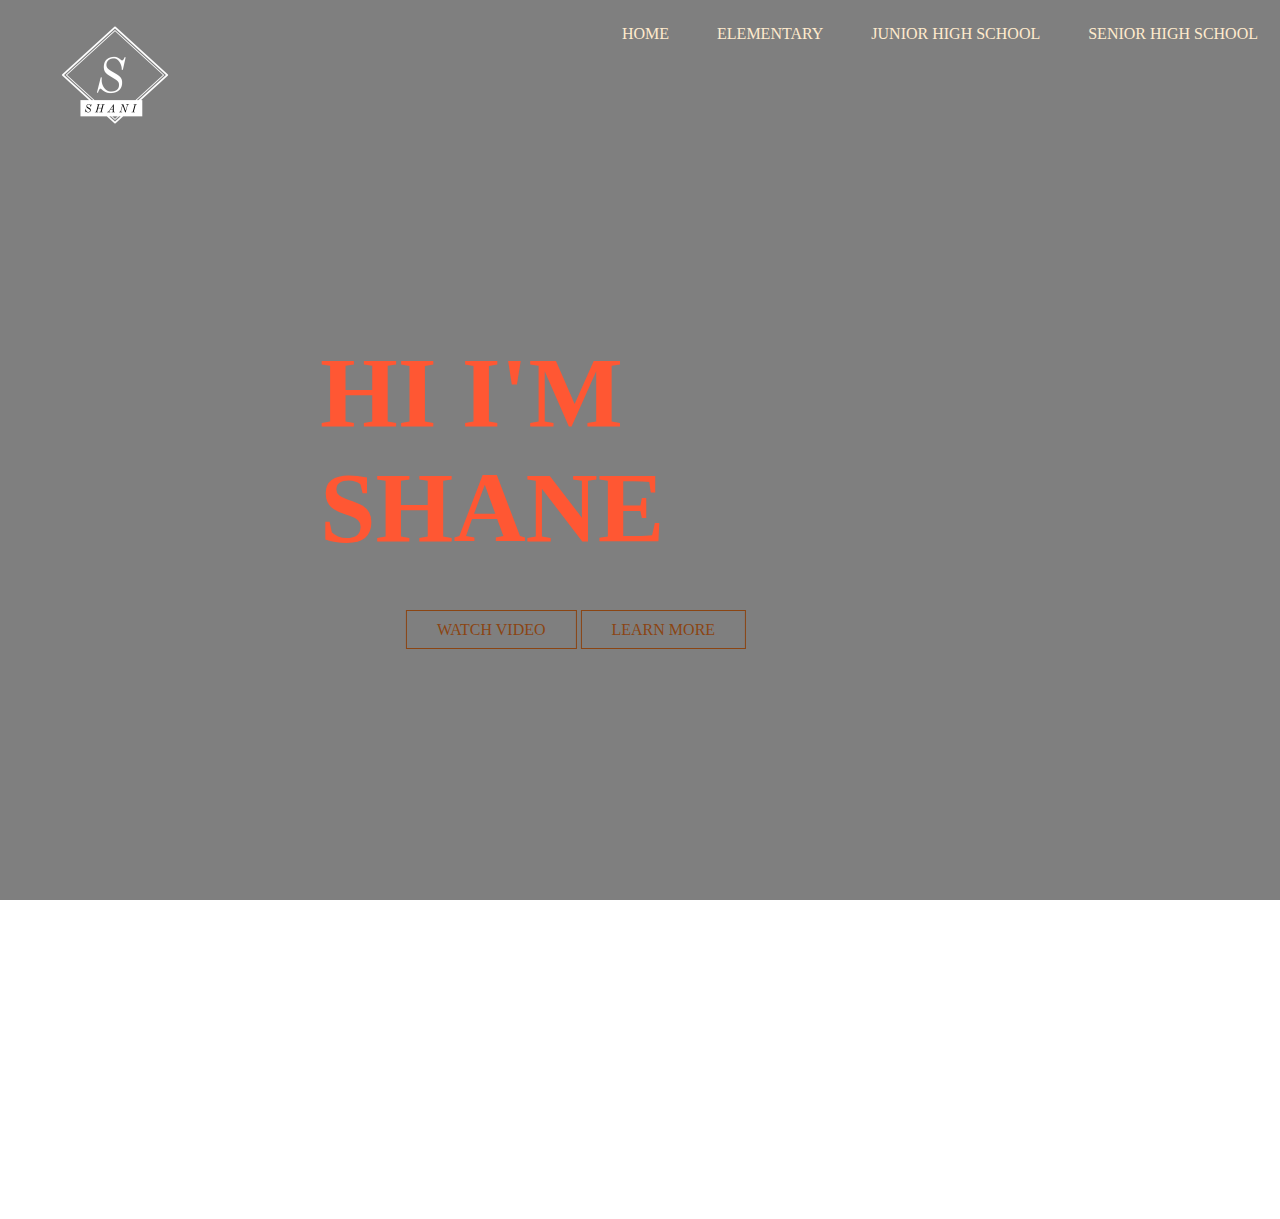
<file: index.html>
<!DOCTYPE html>
<html>

	<title>HELLO</title>
	<link rel="stylesheet" type="text/css" href="shani.css">
	<link rel="icon" type="logo/icon" href="favicon.ico">

<body>
	<header>		


			<ul>
				<li ><a href="index.html">HOME</a></li>
				<li><a href="ELEMENTARY.html">ELEMENTARY</a></li>
				<li><a href="JUNIOR HIGHSCHOOL.html">JUNIOR HIGH SCHOOL</a></li>
				<li><a href="SENIOR HIGH SCHOOL.html">SENIOR HIGH SCHOOL</a></li>				
			</ul>
					<div class="main">
			<div class="logo">
				<img src="shani-logos_white.png"> 	
				
			</div>
		
		    <div class="title">
			<h1>HI I'M SHANE</h1>
		   </div>
		   <div class="button">
			<a href="#" class="btn">WATCH VIDEO</a>
			<a href="#" class="btn">LEARN MORE</a>
		   </div>
		 
		   
		   	</h3>
<br>
<br>
<br>
<br>


		   	</div>
		   </div>

		   
		</header>
<center> <iframe width="560" height="315" src="https://www.youtube.com/embed/3AKs9EZpkXk" title="YouTube video player" frameborder="0" allow="accelerometer; autoplay; clipboard-write; encrypted-media; gyroscope; picture-in-picture" allowfullscreen></iframe></center>

	
		</header>

</body>
</html>
</file>
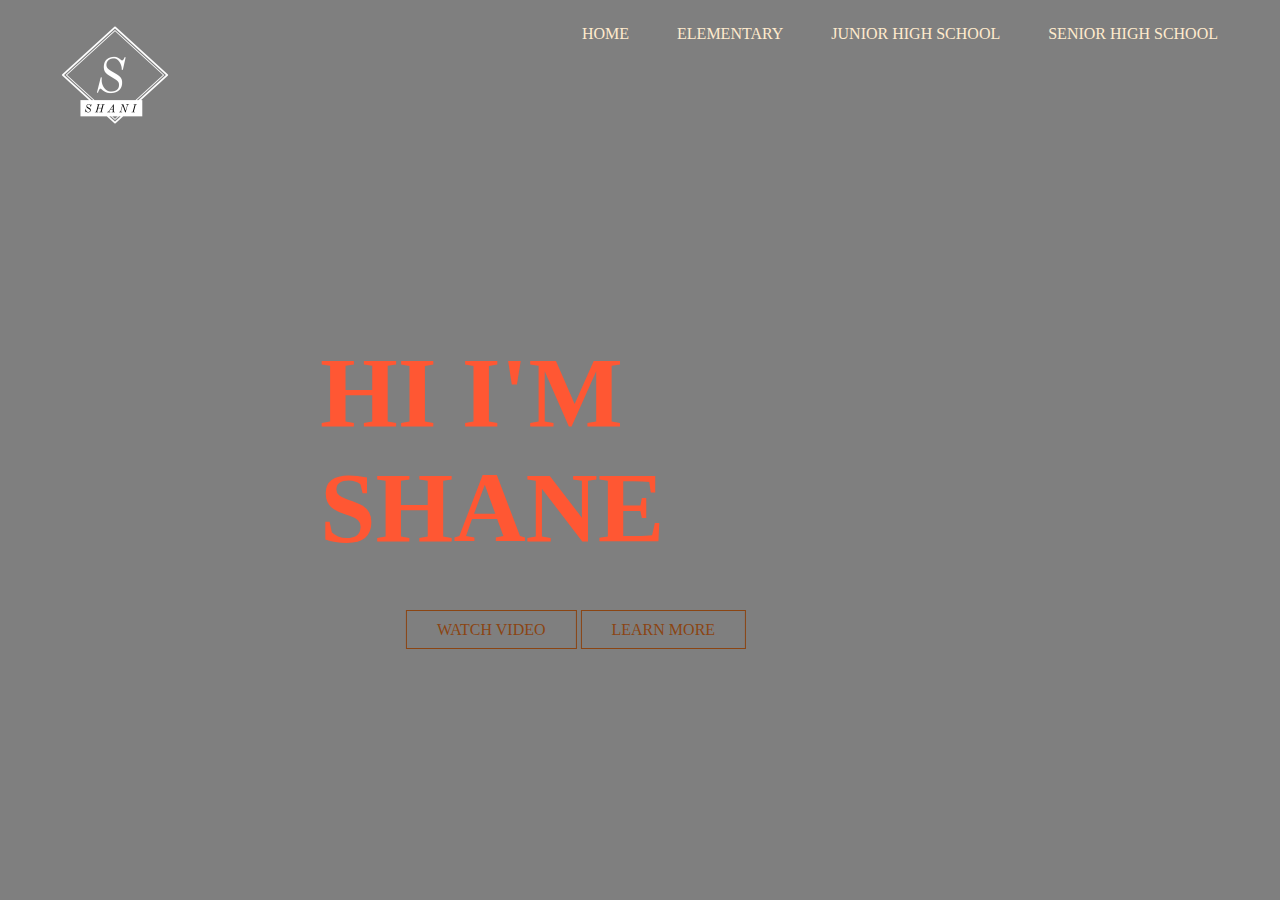
<file: HOME.html>
<!DOCTYPE html>
<html>
<head>
	<title>HELLO</title>
	<link rel="stylesheet" type="text/css" href="shani.css">
	<link rel="icon" type="logo/icon" href="favicon.ico">
</head>
<body>
	<header>
		<div class="main">
			<div class="logo">
				<img src="shani-logos_white.png"> 	
				
			</div>
			<ul>
				<li ><a href="index.html">HOME</a></li>
				<li><a href="ELEMENTARY.html">ELEMENTARY</a></li>
				<li><a href="JUNIOR HIGH SCHOOL.html">JUNIOR HIGH SCHOOL</a></li>
				<li><a href="SENIOR HIGH SCHOOL.html">SENIOR HIGH SCHOOL</a></li>
				
			</ul>
			
		</div>
		<div class="title">
			<h1>HI I'M SHANE</h1>
		</div>
		<div class="button">
			<a href="#" class="btn">WATCH VIDEO</a>
			<a href="#" class="btn">LEARN MORE</a>
		</div>
		<center> <iframe width="560" height="315" src="https://www.youtube.com/embed/3AKs9EZpkXk" title="YouTube video player" frameborder="0" allow="accelerometer; autoplay; clipboard-write; encrypted-media; gyroscope; picture-in-picture" allowfullscreen></iframe></center>
		</header> 
	</header>

</body>
</html>
</file>
<file: shani.css>
*{
	margin:0 ;
	padding:0 ;
	font-family:times new york ;
}
body{
	background-image:linear-gradient(rgba(0, 0, 0, 0.5),rgba(0, 0, 0, 0.5)), url(https://www.teahub.io/photos/full/59-596724_1920x1080-beach-sunset-wallpaper-widescreen-sunset-wallpaper-beach.jpg);
	height: 100vh;
	width: 100%;
	overflow: auto;
	background-size: 100%;
	background-position: center;
	background-attachment: fixed;
}
header{
	/*background-image:linear-gradient(rgba(0, 0, 0, 0.5),rgba(0, 0, 0, 0.5)), url(https://www.teahub.io/photos/full/59-596724_1920x1080-beach-sunset-wallpaper-widescreen-sunset-wallpaper-beach.jpg);*/
	height: 100vh;
	width: 100%;
	overflow: auto;
	background-size: 100%;
	background-position: center;
	background-repeat: no-repeat;
	background-attachment: fixed;
}
ul{
	float: right;
	list-style-type: none;
	margin-top: 25px;
	margin-bottom: auto;
}
ul li{
	display: inline-block;
}
ul li a{
	text-decoration: none;
	color: blanchedalmond;
	padding: 5px 20px;
	border: 2px solid transparent;
	transition: 0.6s ease;
}
ul li a:hover{
	background-color:salmon;
	color: #000;
}
ul li.active a{
	background-color:snow ;
	color: #000;  
}
.logo img{
    float: left;
    width: 150px;
    height: auto;

}
.logo img:hover{
	background-color:lightcoral;
	transition: 0.7s ease;
	
}
.main{
	max-width: 1200px;
	margin: auto;
}
.title{
	position: absolute;
	top: 50%;
	left: 50%;
	transform: translate(-50%,-50%);
}
.title h1{
	color: #FF5733 ;
	font-size: 100px;
	font-family: times new york	;
}
.title:hover{
	background-color:whitesmoke;
	color: #000;


}
.button{
	position: absolute;
	top: 70%;
	left: 45%;
	transform: translate(-50%,-50%);


}
.btn{
	border: 1px solid saddlebrown;
	padding: 10px 30px;
	color: saddlebrown;
	text-decoration: none;
	transition: 0.6s ease;

}
.btn:hover{
	background-color:salmon;
	color: #000;
}
h2{
	color:tan ;
	font-size:50px;
	font-family:times new york;
	text-align: center;
	border: 15px groove;
	width: 40%;
	padding: 10px;
	background: courier new;
	margin-left: auto;
	margin-right: auto;
}
h3{
	color:saddlebrown ;
	font-size:12px;
	font-family:times new york;
	border: 15px ;
	width: 10%;
	padding: 10px;
	background: url(https://wallpaperaccess.com/full/2727138.png);
	margin-right: auto;
	
}
#pag1 {
	font-size:15spx;
	font-family: unset;
	background:tan ;
	padding: 5px;
	margin: 5px;
	border-radius:30px;
	border: 5px outset;
}

.image{
	text-align: center;
	margin: 200px;
	border: 30px outset;
	width:500px;
	border-radius:10px;
	margin-left: auto;
	margin-right: auto;

}

#adress{
	background-color: salmon;
}
</file>
